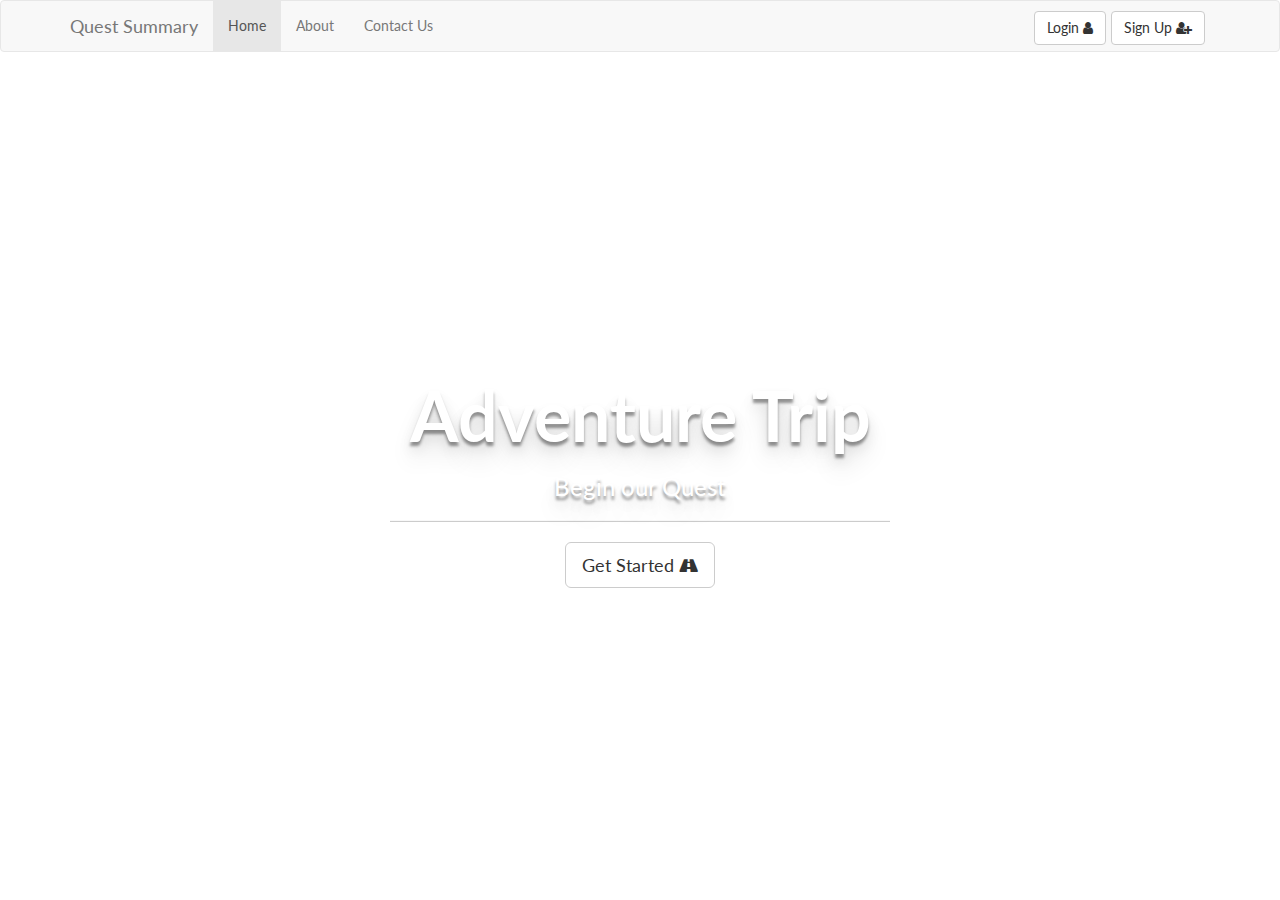
<file: index.html>
<!DOCTYPE html>
<html>
<head>
	<title>QS</title>
	<link rel="stylesheet" type="text/css" href="https://maxcdn.bootstrapcdn.com/bootstrap/3.3.7/css/bootstrap.min.css">
	<link rel="stylesheet" type="text/css" href="assests/css/homeStyle.css">
	<link href="https://fonts.googleapis.com/css?family=Lato:400,700" rel="stylesheet">
	<link rel="stylesheet" type="text/css" href="https://maxcdn.bootstrapcdn.com/font-awesome/4.7.0/css/font-awesome.min.css">
	<script type="text/javascript" src="https://cdnjs.cloudflare.com/ajax/libs/jquery/3.2.1/jquery.min.js"></script>
</head>
<body>
  <!-- <span id="loginForm"></span> -->
	<nav class="navbar navbar-default">
  <div class="container">
    <!-- Brand and toggle get grouped for better mobile display -->
    <div class="navbar-header">
      <button type="button" class="navbar-toggle collapsed" data-toggle="collapse" data-target="#bs-example-navbar-collapse-1" aria-expanded="false">
        <span class="sr-only">Toggle navigation</span>
        <span class="icon-bar"></span>
        <span class="icon-bar"></span>
        <span class="icon-bar"></span>
      </button>
      <a class="navbar-brand" href="#">Quest Summary</a>
    </div>

    <!-- Collect the nav links, forms, and other content for toggling -->
    <div class="collapse navbar-collapse" id="bs-example-navbar-collapse-1">
      <ul class="nav navbar-nav">
        <li class="active"><a href="#">Home</a></li>
        <li><a href="#">About</a></li>
        <li><a href="#">Contact Us</a></li>
        
      </ul>
      <ul class="nav navbar-nav navbar-right">

        <li><button class="btn btn-default" id="lgnBtn">Login <i class="fa fa-user"></i></button></li>
        <li><button class="btn btn-default" id="SignUp"> Sign Up <i class="fa fa-user-plus"></i></button></li>
        
    
      </ul>
    </div><!-- /.navbar-collapse -->
  </div><!-- /.container-fluid -->
</nav>


<div id="loginForm">
		<form>
		  <div class="form-group">
		    <label for="exampleInputEmail1">Email address</label>
		    <input type="email" class="form-control" id="exampleInputEmail1" placeholder="Enter email">
		    <!-- <small id="emailHelp" class="form-text text-muted">We'll never share your email with anyone else.</small> -->
		  </div>
		  <div class="form-group">
		    <label for="exampleInputPassword1">Password</label>
		    <input type="password" class="form-control" id="exampleInputPassword1" placeholder="Password">
		  </div>
		  <div class="form-check">
		    <input type="checkbox" class="form-check-input" id="exampleCheck1">
		    <label class="form-check-label" for="exampleCheck1">Check me out</label>
		  </div>
		  <button type="submit" class="btn btn-primary">Submit</button>
		</form>
	</div>

<div id="SignUpForm">
		<form>
		  <div class="form-group">
		    <label for="exampleUserName">User Name</label>
		    <input type="text" class="form-control" id="exampleUserName" placeholder="Enter User Name">
		    <!-- <small id="emailHelp" class="form-text text-muted">We'll never share your email with anyone else.</small> -->
		  </div><div class="form-group">
		    <label for="exampleInputEmail1">Email address</label>
		    <input type="email" class="form-control" id="exampleInputEmail1" placeholder="Enter email">
		    <!-- <small id="emailHelp" class="form-text text-muted">We'll never share your email with anyone else.</small> -->
		  </div>
		  <div class="form-group">
		    <label for="exampleInputPassword1">Password</label>
		    <input type="password" class="form-control" id="exampleInputPassword1" placeholder="Password">
		  </div>
		  <div class="form-check">
		    <input type="checkbox" class="form-check-input" id="exampleCheck1">
		    <label class="form-check-label" for="exampleCheck1">Check me out</label>
		  </div>
		  <button type="submit" class="btn btn-primary">Submit</button>
		</form>
	</div>

<div class="container">
	<div class="row">
		<div class="col-lg-12">
			<div id="homeContent">
				<h1>Adventure Trip</h1>
				<h3>Begin our Quest</h3>
				<hr>
				<button class="btn btn-default btn-lg">Get Started <i class="fa fa-road" aria-hidden="true"></i></button>
			</div>
		</div>
	</div>

</div>
<script type="text/javascript" src="assests/Js/homeJS.js"></script>
<script type="text/javascript" src="https://ajax.googleapis.com/ajax/libs/jquery/3.2.1/jquery.min.js"></script>
<script type="text/javascript" src="https://maxcdn.bootstrapcdn.com/bootstrap/3.3.7/js/bootstrap.min.js"></script>
</body>
</html>
</file>
<file: assests/css/homeStyle.css>
body {
	background: url(https://images.unsplash.com/photo-1413752567787-baa02dde3c65?auto=format&fit=crop&w=1055&q=80);
	background-size: cover;
	background-position: center;
	font-family: lato;
	color: white;
}
html {
	height: 100%;
}

#homeContent {

	text-align: center;
	padding-top: 25%;
	text-shadow: 0px 4px 3px rgba(0,0,0,0.4),
				 0px 8px 13px rgba(0,0,0,0.1),
				 0px 18px 23px rgba(0,0,0,0.1);
}
h1 {
	font-weight: 700;
	font-size: 5em;
}
hr {
	width: 500px;
	border-top: 1px solid #f8f8f8;
	border-bottom: 1px solid rgba(0,0,0,0.2);
}
#loginForm,#SignUpForm  {
	width: 30%;
	float: right;
	background-color: rgba(255,231,102,0.3);
	border-radius: 25px;
	padding: 10px 10px;
	margin-right: 10px;
	display: none;

}
/*#SignUpForm {
	width: 30%;
	float: right;
	background-color: rgba(255,231,102,0.3);
	border-radius: 25px;
	padding: 10px 10px;
	margin-right: 10px;
	display: none;

}*/
.navbar-right li button {
	margin-top: 10px;
	margin-right: 5px;

}
</file>
